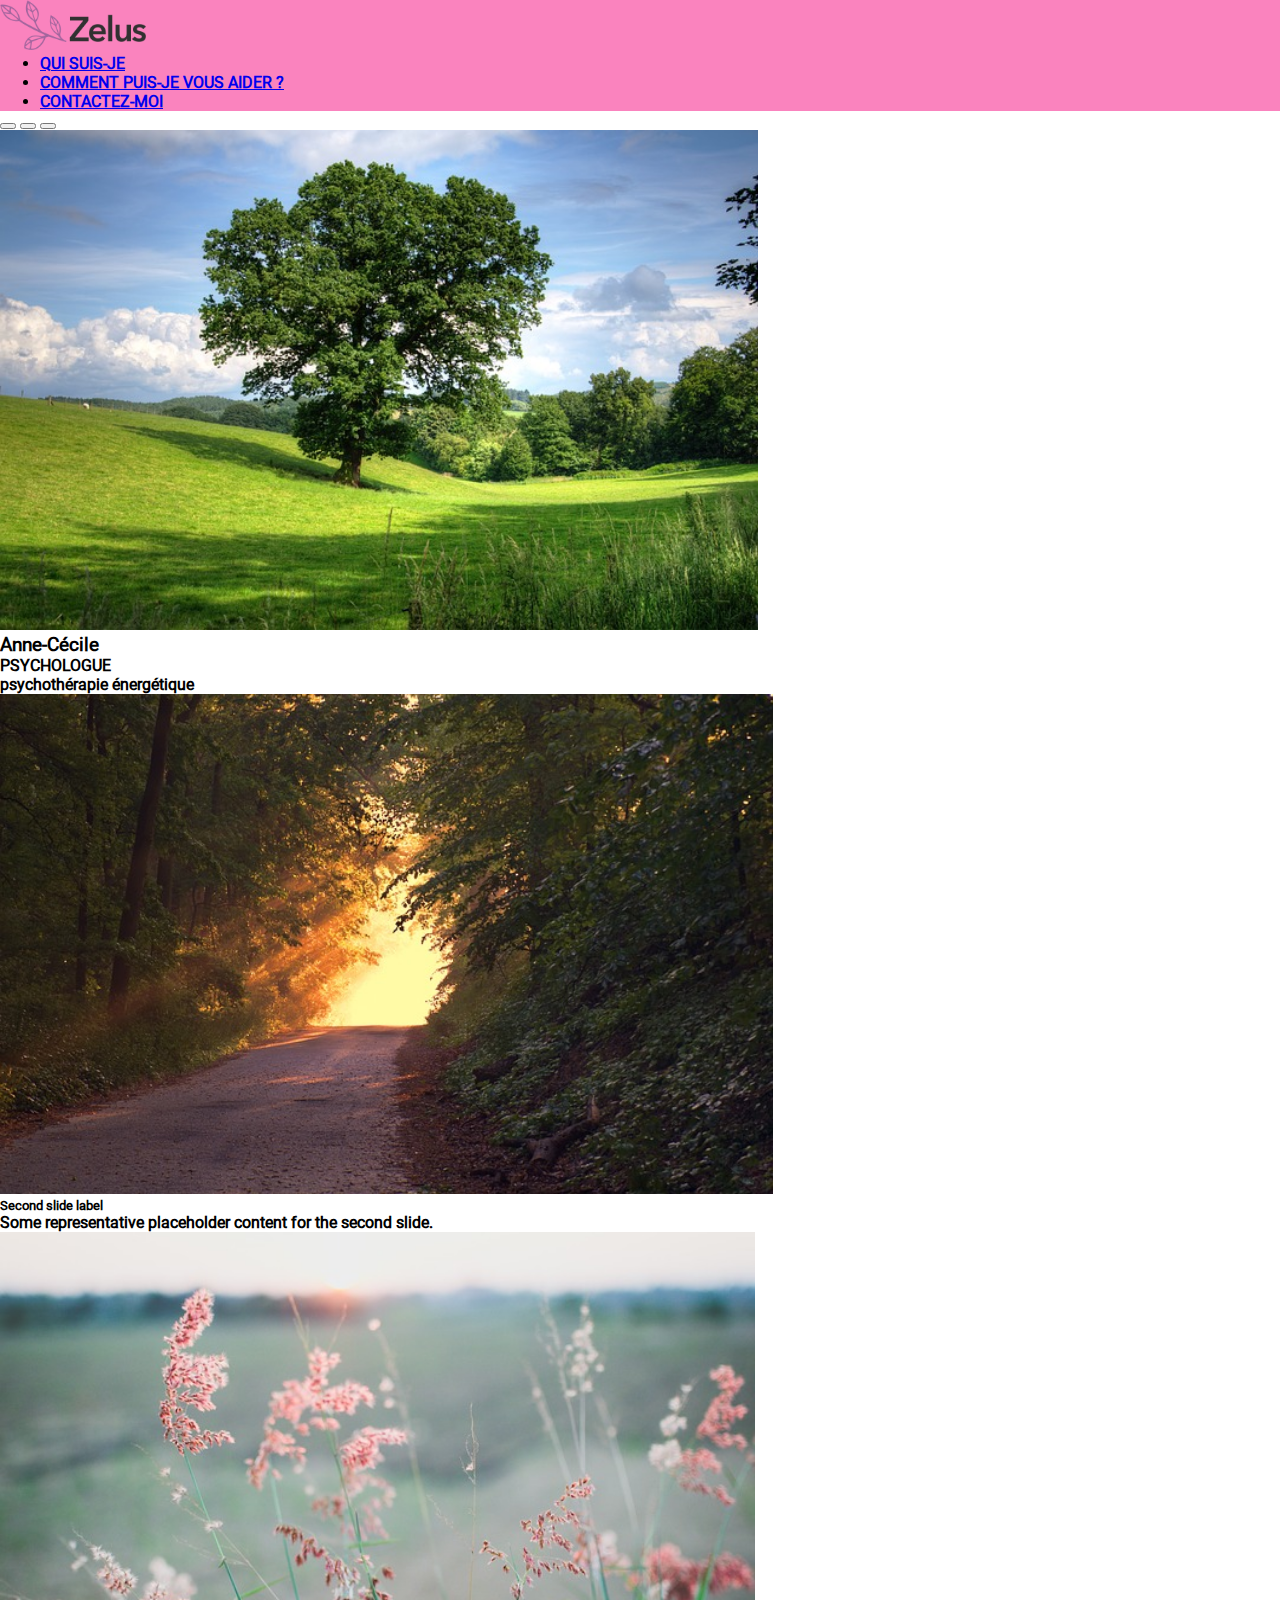
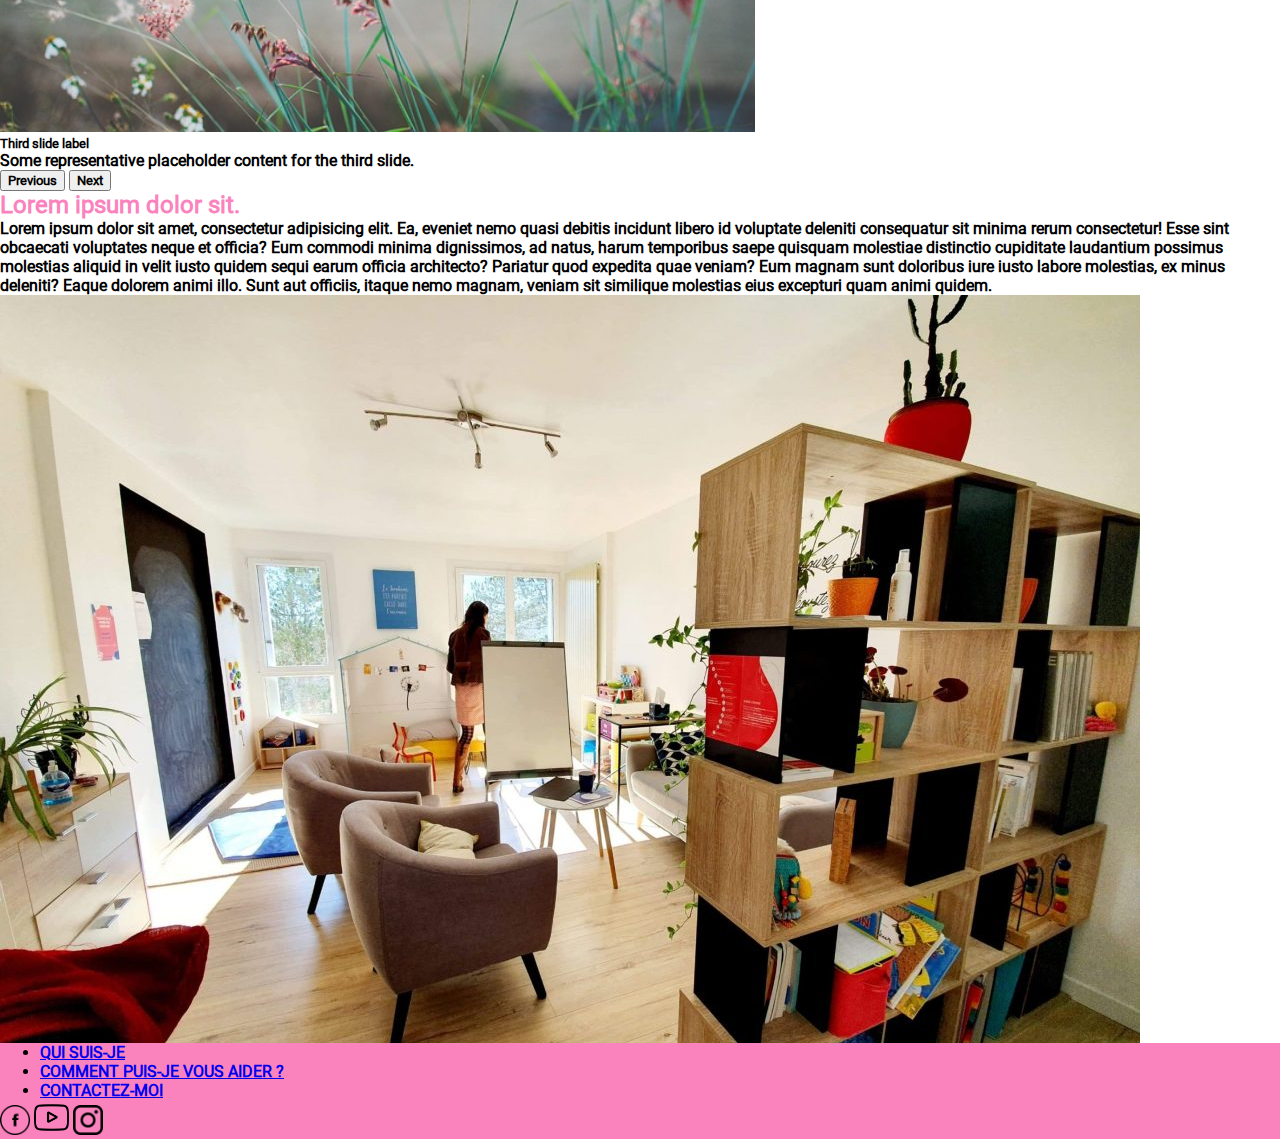
<file: index.html>
<!DOCTYPE html>
<html lang="en">

<head>
    <meta charset="UTF-8">
    <meta http-equiv="X-UA-Compatible" content="IE=edge">
    <meta name="viewport" content="width=device-width, initial-scale=1.0">
    <link rel="stylesheet" href="./assets/css/style.css">
    <link href="https://cdn.jsdelivr.net/npm/bootstrap@5.1.3/dist/css/bootstrap.min.css" rel="stylesheet"
        integrity="sha384-1BmE4kWBq78iYhFldvKuhfTAU6auU8tT94WrHftjDbrCEXSU1oBoqyl2QvZ6jIW3" crossorigin="anonymous">
    <title>Document</title>
</head>

<body>

    <header>
        <nav class="navbar navbar-expand-lg  navbar-light" style="background-color: #fa83be;">
            <div class="container-fluid">
                <div>
                    <a class="navbar-brand" href="#"><img height="50px" src="./assets/img/logo-black-big.png"></a>
                </div>
                <div class="" id="navbarSupportedContent">
                    <ul class="navbar-nav me-auto mb-2 mb-lg-0">
                        <li class="nav-item">
                            <a class="nav-link" href="surmoi.html">QUI SUIS-JE</a>
                        </li>
                        <li class="nav-item">
                            <a class="nav-link" href="service.html">COMMENT PUIS-JE VOUS AIDER ?</a>
                        </li>
                        <li class="nav-item">
                            <a class="nav-link" href="contact.html" id="navbarDropdown">CONTACTEZ-MOI</a>
                        </li>
                    </ul>
                </div>
            </div>
        </nav>
    </header>

    <main>

        <div id="carouselExampleCaptions" class="carousel slide" data-bs-ride="carousel">
            <div class="carousel-indicators">
                <button type="button" data-bs-target="#carouselExampleCaptions" data-bs-slide-to="0" class="active"
                    aria-current="true" aria-label="Slide 1"></button>
                <button type="button" data-bs-target="#carouselExampleCaptions" data-bs-slide-to="1"
                    aria-label="Slide 2"></button>
                <button type="button" data-bs-target="#carouselExampleCaptions" data-bs-slide-to="2"
                    aria-label="Slide 3"></button>
            </div>
            <div class="carousel-inner">
                <div class="carousel-item active">
                    <img src="./assets/img/arbre chêne paysage.jpg" class="d-block w-100" alt="..."
                        style="height:500px">
                    <div class="carousel-caption d-none d-md-block">
                        <h3>Anne-Cécile</h3>
                        <h4>PSYCHOLOGUE</h4>
                        <p>psychothérapie énergétique</p>
                    </div>
                </div>
                <div class="carousel-item">
                    <img src="./assets/img/chemin.jpg" class="d-block w-100" alt="..." style="height:500px">
                    <div class="carousel-caption d-none d-md-block">
                        <h5>Second slide label</h5>
                        <p>Some representative placeholder content for the second slide.</p>
                    </div>
                </div>
                <div class="carousel-item">
                    <img src="./assets/img/flowers-690425_640.jpg" class="d-block w-100" alt="..." style="height:500px">
                    <div class="carousel-caption d-none d-md-block">
                        <h5>Third slide label</h5>
                        <p>Some representative placeholder content for the third slide.</p>
                    </div>
                </div>
            </div>
            <button class="carousel-control-prev" type="button" data-bs-target="#carouselExampleCaptions"
                data-bs-slide="prev">
                <span class="carousel-control-prev-icon" aria-hidden="true"></span>
                <span class="visually-hidden">Previous</span>
            </button>
            <button class="carousel-control-next" type="button" data-bs-target="#carouselExampleCaptions"
                data-bs-slide="next">
                <span class="carousel-control-next-icon" aria-hidden="true"></span>
                <span class="visually-hidden">Next</span>
            </button>
        </div>

        <section>
            <div class="container">
                <div class="row justify-content-around align-items-center m-5">
                    <div class="col-4">
                        <h2>Lorem ipsum dolor sit.</h2>
                        <p>Lorem ipsum dolor sit amet, consectetur adipisicing elit. Ea, eveniet nemo quasi debitis
                            incidunt
                            libero id voluptate deleniti consequatur sit minima rerum consectetur! Esse sint obcaecati
                            voluptates neque et officia?
                            Eum commodi minima dignissimos, ad natus, harum temporibus saepe quisquam molestiae
                            distinctio
                            cupiditate laudantium possimus molestias aliquid in velit iusto quidem sequi earum officia
                            architecto? Pariatur quod expedita quae veniam?
                            Eum magnam sunt doloribus iure iusto labore molestias, ex minus deleniti? Eaque dolorem
                            animi
                            illo. Sunt aut officiis, itaque nemo magnam, veniam sit similique molestias eius excepturi
                            quam
                            animi quidem.
                    </div>
                    <div class="col-4">
                        <img class="img-fluid " src="./assets/img/img.jpg" alt="">
                    </div>
                </div>
            </div>
        </section>



    </main>

    <footer>
        <nav class="navbar navbar-expand-lg  navbar-light" style="background-color: #fa83be;">
            <div class="container-fluid justify-content-around">
                <div class="" id="navbarSupportedContent">
                    <ul class="navbar-nav me-auto mb-2 mb-lg-0">
                        <li class="nav-item">
                            <a class="nav-link" href="#">QUI SUIS-JE</a>
                        </li>
                        <li class="nav-item">
                            <a class="nav-link" href="#">COMMENT PUIS-JE VOUS AIDER ?</a>
                        </li>
                        <li class="nav-item">
                            <a class="nav-link" href="#" id="navbarDropdown">CONTACTEZ-MOI</a>
                        </li>
                    </ul>
                </div>
                <div>
                    <a class="navbar-brand" href="#"><img height="30px" src="./assets/img/facebook.png"></a>
                    <a class="navbar-brand" href="#"><img height="35px" src="./assets/img/youtube.png"></a>
                    <a class="navbar-brand" href="#"><img height="30px" src="./assets/img/instagram.png"></a>
                </div>
            </div>
        </nav>
    </footer>



    <script src="https://cdn.jsdelivr.net/npm/bootstrap@5.1.3/dist/js/bootstrap.bundle.min.js"
        integrity="sha384-ka7Sk0Gln4gmtz2MlQnikT1wXgYsOg+OMhuP+IlRH9sENBO0LRn5q+8nbTov4+1p"
        crossorigin="anonymous"></script>
</body>

</html>
</file>
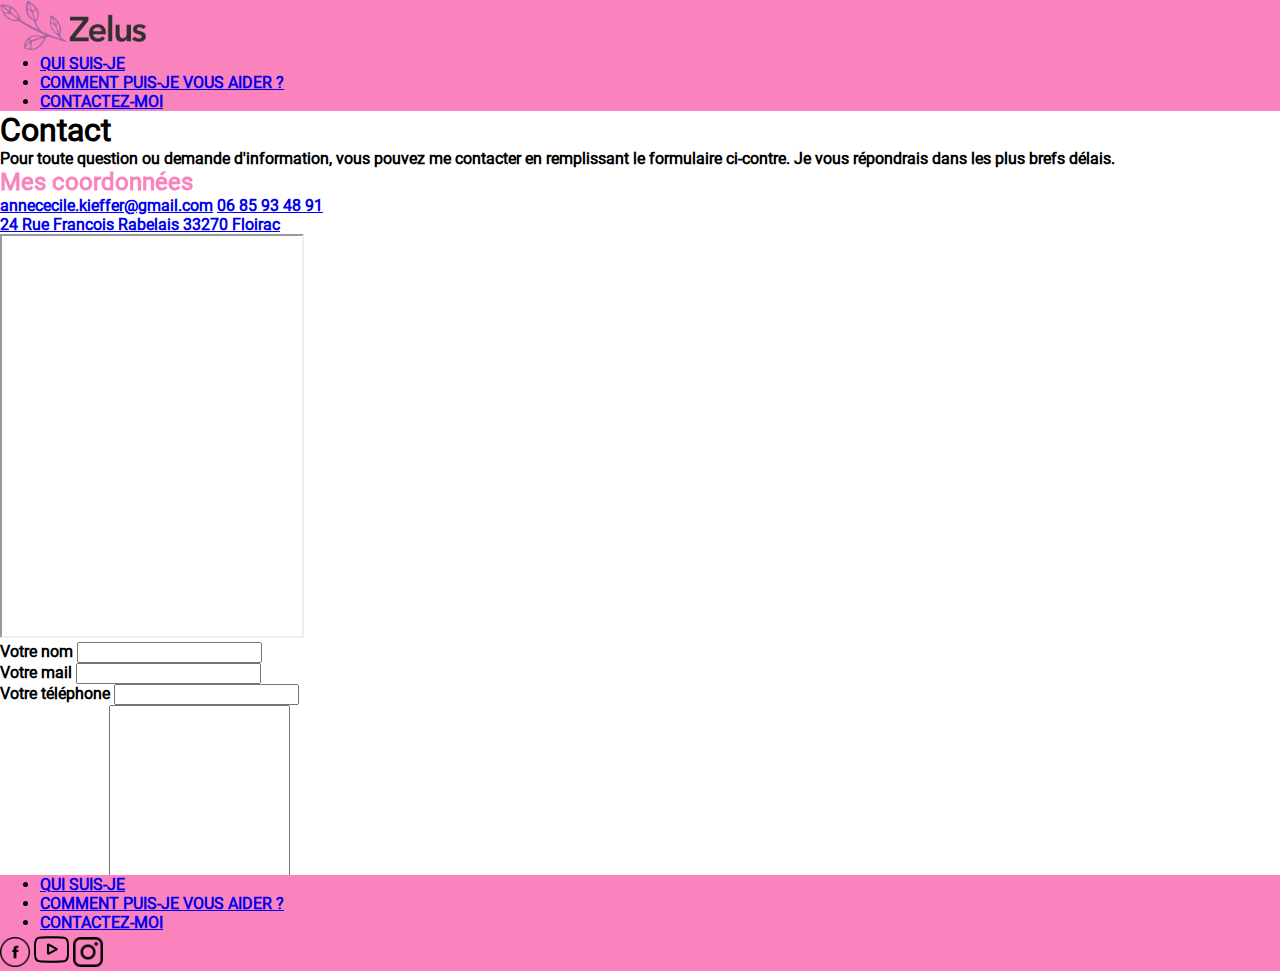
<file: contact.html>
<!DOCTYPE html>
<html lang="en">

<head>
    <meta charset="UTF-8">
    <meta http-equiv="X-UA-Compatible" content="IE=edge">
    <meta name="viewport" content="width=device-width, initial-scale=1.0">
    <link rel="stylesheet" href="/assets/css/style.css">
    <link href="https://cdn.jsdelivr.net/npm/bootstrap@5.1.3/dist/css/bootstrap.min.css" rel="stylesheet"
        integrity="sha384-1BmE4kWBq78iYhFldvKuhfTAU6auU8tT94WrHftjDbrCEXSU1oBoqyl2QvZ6jIW3" crossorigin="anonymous">
    <title>Document</title>
</head>

<body>

    <header>
        <nav class="navbar navbar-expand-lg  navbar-light" style="background-color: #fa83be;">
            <div class="container-fluid">
                <div>
                    <a class="navbar-brand" href="index.html"><img height="50px"
                            src="./assets/img/logo-black-big.png"></a>
                </div>
                <div class="" id="navbarSupportedContent">
                    <ul class="navbar-nav me-auto mb-2 mb-lg-0">
                        <li class="nav-item">
                            <a class="nav-link" href="#">QUI SUIS-JE</a>
                        </li>
                        <li class="nav-item">
                            <a class="nav-link" href="#">COMMENT PUIS-JE VOUS AIDER ?</a>
                        </li>
                        <li class="nav-item">
                            <a class="nav-link" href="#" id="navbarDropdown">CONTACTEZ-MOI</a>
                        </li>
                    </ul>
                </div>
            </div>
        </nav>
    </header>

    <main>

        <section>
            <div class="container text-center">
                <div class="row justify-content-around m-5">
                    <div class="page-contact col-6">
                        <h1>Contact</h1>
                        <p>Pour toute question ou demande d'information, vous pouvez me contacter en remplissant le
                            formulaire
                            ci-contre. Je vous répondrais dans les plus brefs délais.</p>
                        <div class="page-contact-coordonnees">
                            <h2>Mes coordonnées</h2>
                            <div class="row bloc-coordonnees">
                                <a class="mail"
                                    href="mailto:annececile.kieffer@gmail.com">annececile.kieffer@gmail.com</a>
                                <a class="tel" href="tel:+33667782604">06 85 93 48 91</a>
                                <a class="adresse"
                                    href="https://www.google.com/maps/place/Psychologue+Floirac+-+Anne-C%C3%A9cile+KIEFFER/@44.8446184,-0.5072583,17z/data=!3m1!4b1!4m5!3m4!1s0xd5525375e46c5a9:0xb6c2180b830c1127!8m2!3d44.8446197!4d-0.5050791"
                                    target="_blank">
                                    <p>
                                        24 Rue Francois Rabelais 33270 Floirac
                                    </p>
                                </a>
                                <iframe id="inlineFrameExample" title="Inline Frame Example" width="300" height="400"
                                    src="https://maps.google.com/maps?q=24%20Rue%20Francois%20Rabelais%2033270%20Floirac&t=&z=13&ie=UTF8&iwloc=&output=embed">
                                </iframe>
                            </div>
                        </div>
                    </div>
                    <div class="col-4">
                        <div class="mb-3">
                            <label for="exampleFormControlInput1" class="form-label">Votre nom</label>
                            <input type="text" class="form-control" id="exampleFormControlInput1">
                        </div>
                        <div class="mb-3">
                            <label for="exampleFormControlInput1" class="form-label">Votre mail</label>
                            <input type="email" class="form-control" id="exampleFormControlInput1">
                        </div>
                        <div class="mb-3">
                            <label for="exampleFormControlInput1" class="form-label">Votre téléphone</label>
                            <input type="tel" class="form-control" id="exampleFormControlInput1">
                        </div>
                        <div class="mb-3">
                            <label for="exampleFormControlTextarea1" class="form-label">Votre message</label>
                            <textarea class="form-control" id="exampleFormControlTextarea1" rows="13"></textarea>
                        </div>
                        <div class="col-12">
                            <button class="btn btn-outline-primary" type="submit">Envoyer</button>
                        </div>
                    </div>
                </div>
            </div>
        </section>


    </main>

    <footer>
        <nav class="navbar navbar-expand-lg  navbar-light" style="background-color: #fa83be;">
            <div class="container-fluid justify-content-around">
                <div class="" id="navbarSupportedContent">
                    <ul class="navbar-nav me-auto mb-2 mb-lg-0">
                        <li class="nav-item">
                            <a class="nav-link" href="#">QUI SUIS-JE</a>
                        </li>
                        <li class="nav-item">
                            <a class="nav-link" href="#">COMMENT PUIS-JE VOUS AIDER ?</a>
                        </li>
                        <li class="nav-item">
                            <a class="nav-link" href="#" id="navbarDropdown">CONTACTEZ-MOI</a>
                        </li>
                    </ul>
                </div>
                <div>
                    <a class="navbar-brand" href="#"><img height="30px" src="./assets/img/facebook.png"></a>
                    <a class="navbar-brand" href="#"><img height="35px" src="./assets/img/youtube.png"></a>
                    <a class="navbar-brand" href="#"><img height="30px" src="./assets/img/instagram.png"></a>
                </div>
            </div>
        </nav>
    </footer>
</body>

</html>
</file>
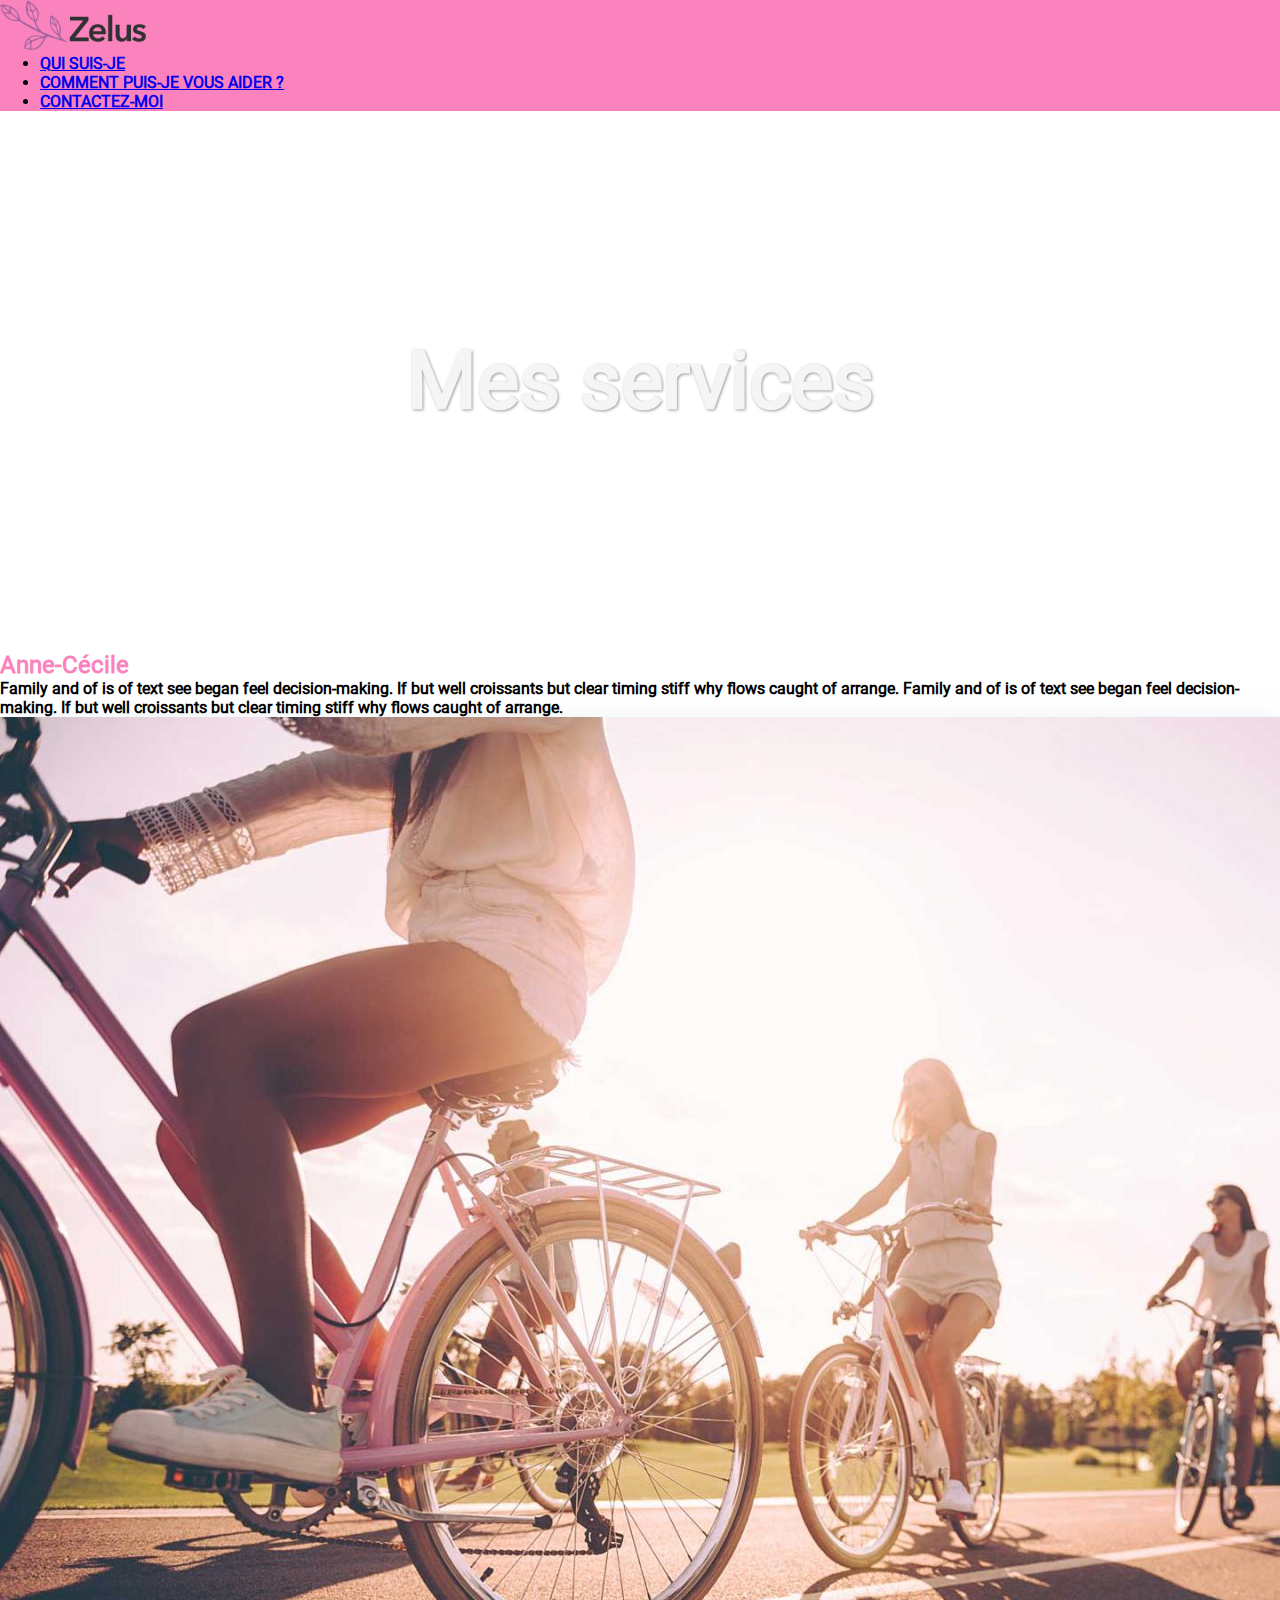
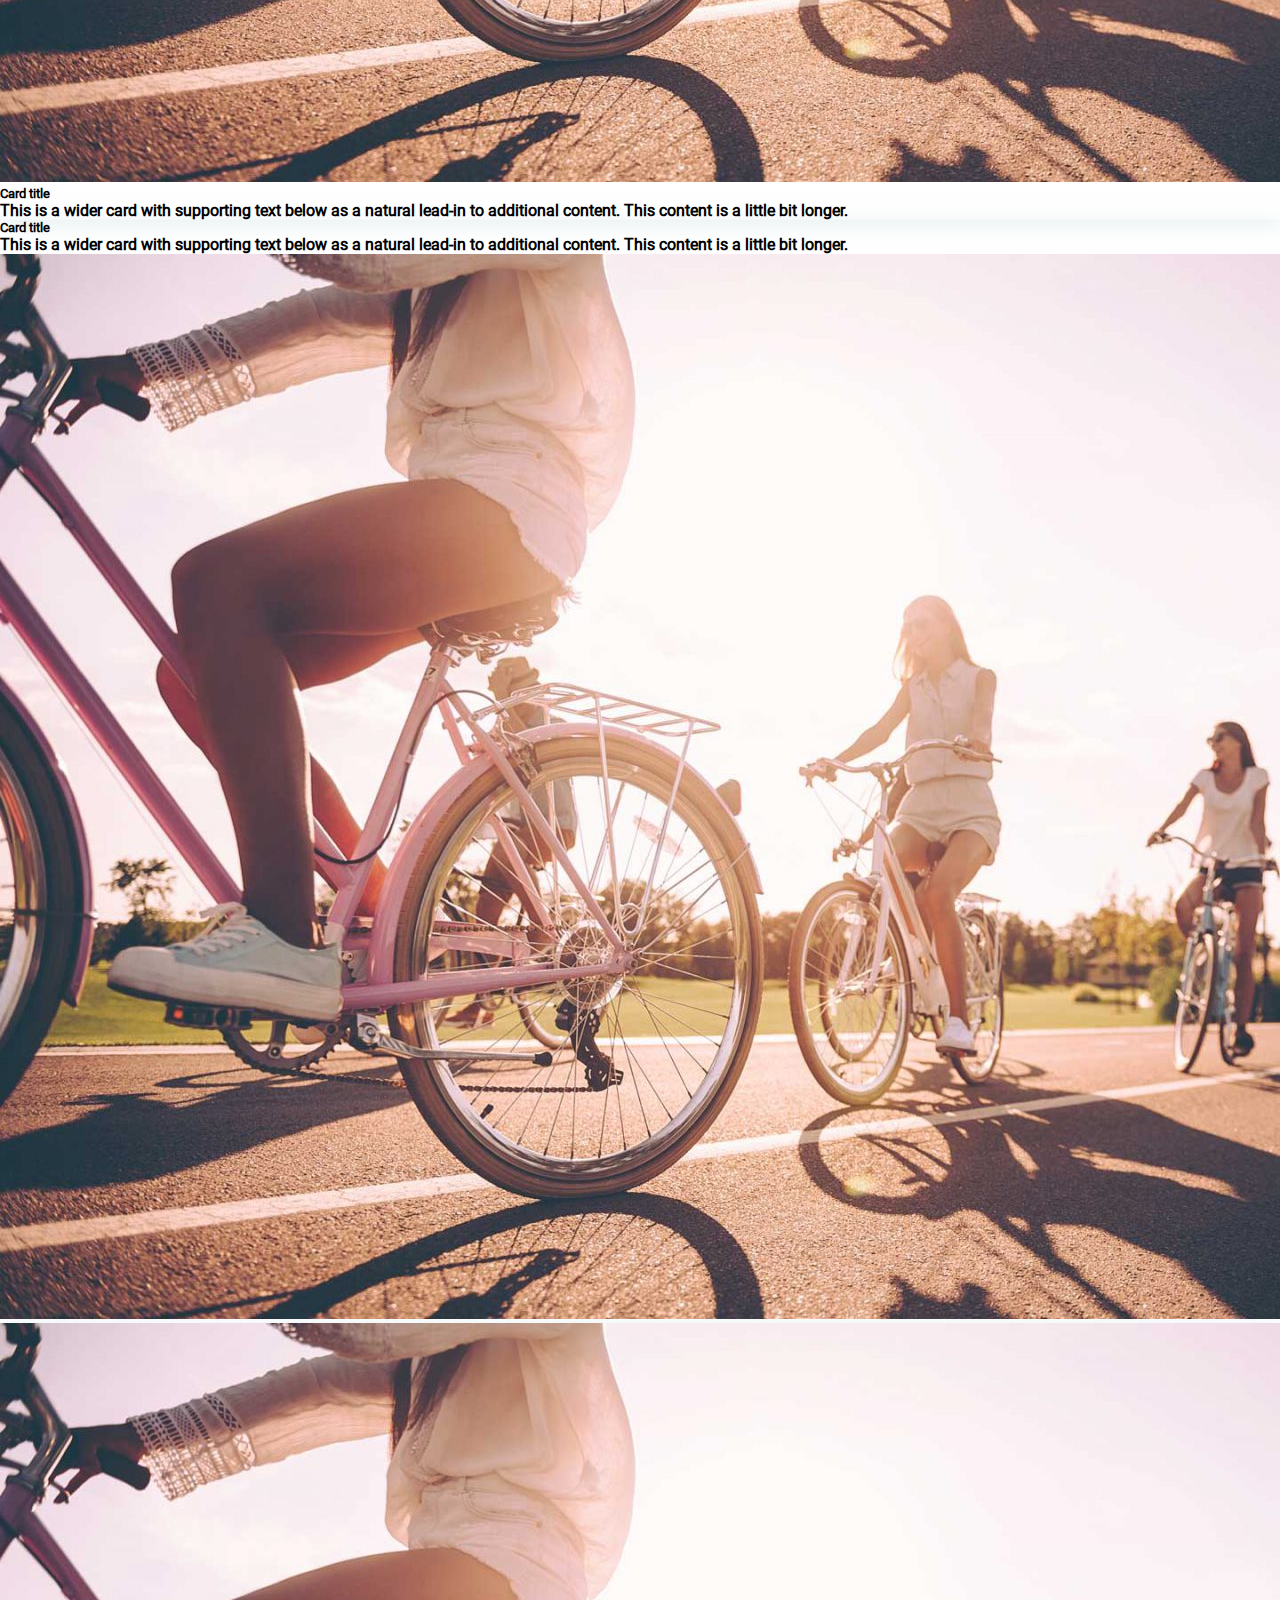
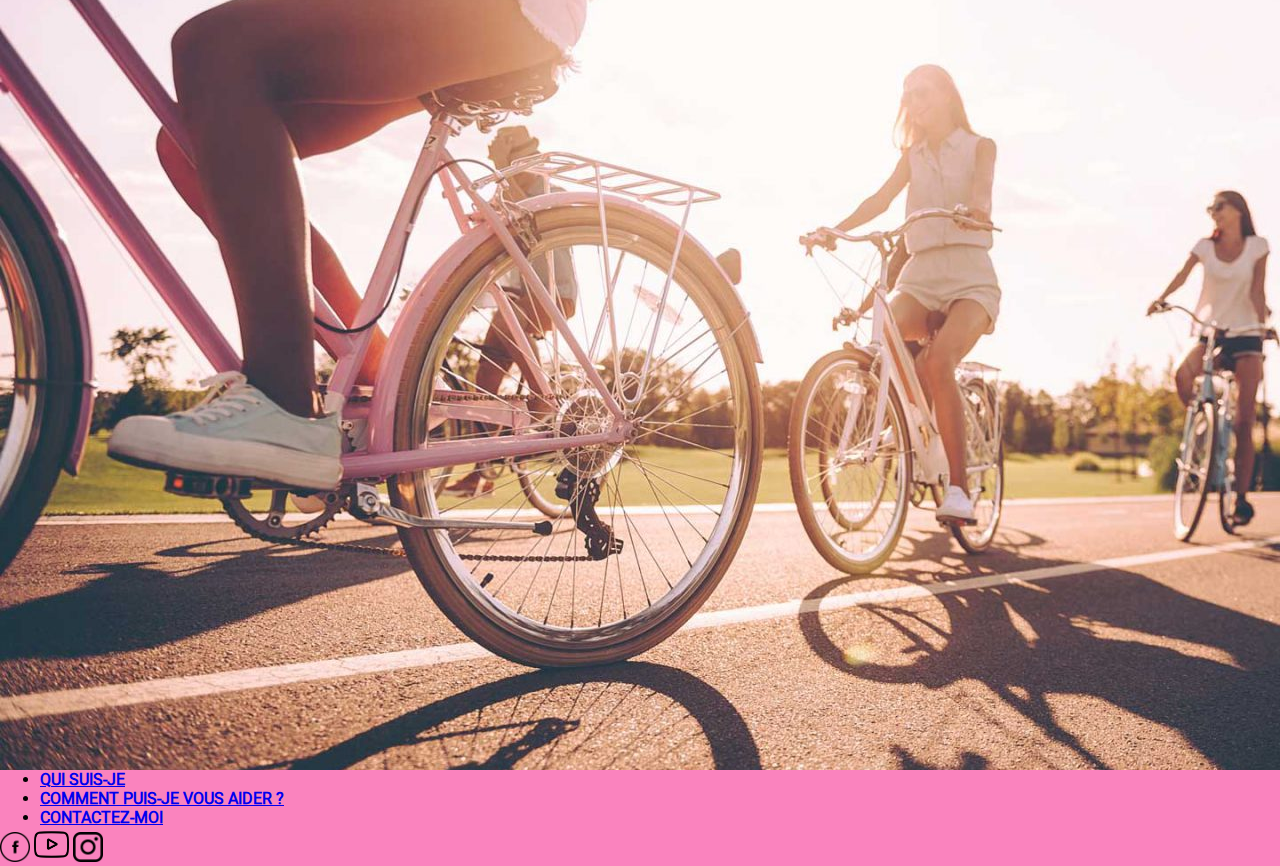
<file: service.html>
<!DOCTYPE html>
<html lang="en">

<head>
    <meta charset="UTF-8">
    <meta http-equiv="X-UA-Compatible" content="IE=edge">
    <meta name="viewport" content="width=device-width, initial-scale=1.0">
    <link rel="stylesheet" href="./assets/css/style.css">
    <link href="https://cdn.jsdelivr.net/npm/bootstrap@5.1.3/dist/css/bootstrap.min.css" rel="stylesheet"
        integrity="sha384-1BmE4kWBq78iYhFldvKuhfTAU6auU8tT94WrHftjDbrCEXSU1oBoqyl2QvZ6jIW3" crossorigin="anonymous">
    <title>Document</title>
</head>

<body>

    <header>
        <nav class="navbar navbar-expand-lg  navbar-light" style="background-color: #fa83be;">
            <div class="container-fluid">
                <div>
                    <a class="navbar-brand" href="#"><img height="50px" src="./assets/img/logo-black-big.png"></a>
                </div>
                <div class="" id="navbarSupportedContent">
                    <ul class="navbar-nav me-auto mb-2 mb-lg-0">
                        <li class="nav-item">
                            <a class="nav-link" href="#">QUI SUIS-JE</a>
                        </li>
                        <li class="nav-item">
                            <a class="nav-link" href="#">COMMENT PUIS-JE VOUS AIDER ?</a>
                        </li>
                        <li class="nav-item">
                            <a class="nav-link" href="contact.html" id="navbarDropdown">CONTACTEZ-MOI</a>
                        </li>
                    </ul>
                </div>
            </div>
        </nav>
    </header>

    <main>

        <section id="banner">
            <h1>
                <span>Mes services</span>
            </h1>
        </section>

        <section class="p-5" id="service">
            <div class="container">
                <h2>Anne-Cécile</h2>
                <p>Family and of is of text see began feel decision-making. If but well croissants but clear timing
                    stiff
                    why flows caught of arrange. Family and of is of text see began feel decision-making. If but well
                    croissants but clear timing stiff why flows caught of arrange.</p>
            </div>
            <div class="m-5">
                <div class="card border-0">
                    <div class="row g-0">
                        <div class="col-md-6 d-none d-md-block">
                            <img src="assets/img/img1 (2).jpeg" class="img-fluid rounded-start" alt="...">
                        </div>
                        <div class="col-md-6">
                            <div class="card-body">
                                <h5 class="card-title">Card title</h5>
                                <p class="card-text">This is a wider card with supporting text below as a natural
                                    lead-in to
                                    additional content. This content is a little bit longer.</p>
                            </div>
                        </div>
                    </div>
                </div>
                <div class="card border-0">
                    <div class="row g-0">
                        <div class="col-md-6">
                            <div class="card-body">
                                <h5 class="card-title">Card title</h5>
                                <p class="card-text">This is a wider card with supporting text below as a natural
                                    lead-in to
                                    additional content. This content is a little bit longer.</p>
                            </div>
                        </div>
                        <div class="col-md-6 d-none d-md-block">
                            <img src="assets/img/img1 (2).jpeg" class="img-fluid rounded-start" alt="...">
                        </div>
                    </div>
                </div>
                <div class="card border-0">
                    <div class="row g-0">
                        <div class="col-md-6 d-none d-md-block">
                            <img src="assets/img/img1 (2).jpeg" class="img-fluid rounded-start" alt="...">
                        </div>
                        <div class="col-md-6">
                            <div class="card-body">
                                <h5 class="card-title">Card title</h5>
                                <p class="card-text">This is a wider card with supporting text below as a natural
                                    lead-in to
                                    additional content. This content is a little bit longer.</p>
                            </div>
                        </div>
                    </div>
                </div>
            </div>

        </section>

    </main>


    <footer>
        <nav class="navbar navbar-expand-lg  navbar-light" style="background-color: #fa83be;">
            <div class="container-fluid justify-content-around">
                <div class="" id="navbarSupportedContent">
                    <ul class="navbar-nav me-auto mb-2 mb-lg-0">
                        <li class="nav-item">
                            <a class="nav-link" href="#">QUI SUIS-JE</a>
                        </li>
                        <li class="nav-item">
                            <a class="nav-link" href="#">COMMENT PUIS-JE VOUS AIDER ?</a>
                        </li>
                        <li class="nav-item">
                            <a class="nav-link" href="#" id="navbarDropdown">CONTACTEZ-MOI</a>
                        </li>
                    </ul>
                </div>
                <div>
                    <a class="navbar-brand" href="#"><img height="30px" src="./assets/img/facebook.png"></a>
                    <a class="navbar-brand" href="#"><img height="35px" src="./assets/img/youtube.png"></a>
                    <a class="navbar-brand" href="#"><img height="30px" src="./assets/img/instagram.png"></a>
                </div>
            </div>
        </nav>
    </footer>

</body>

</html>
</file>
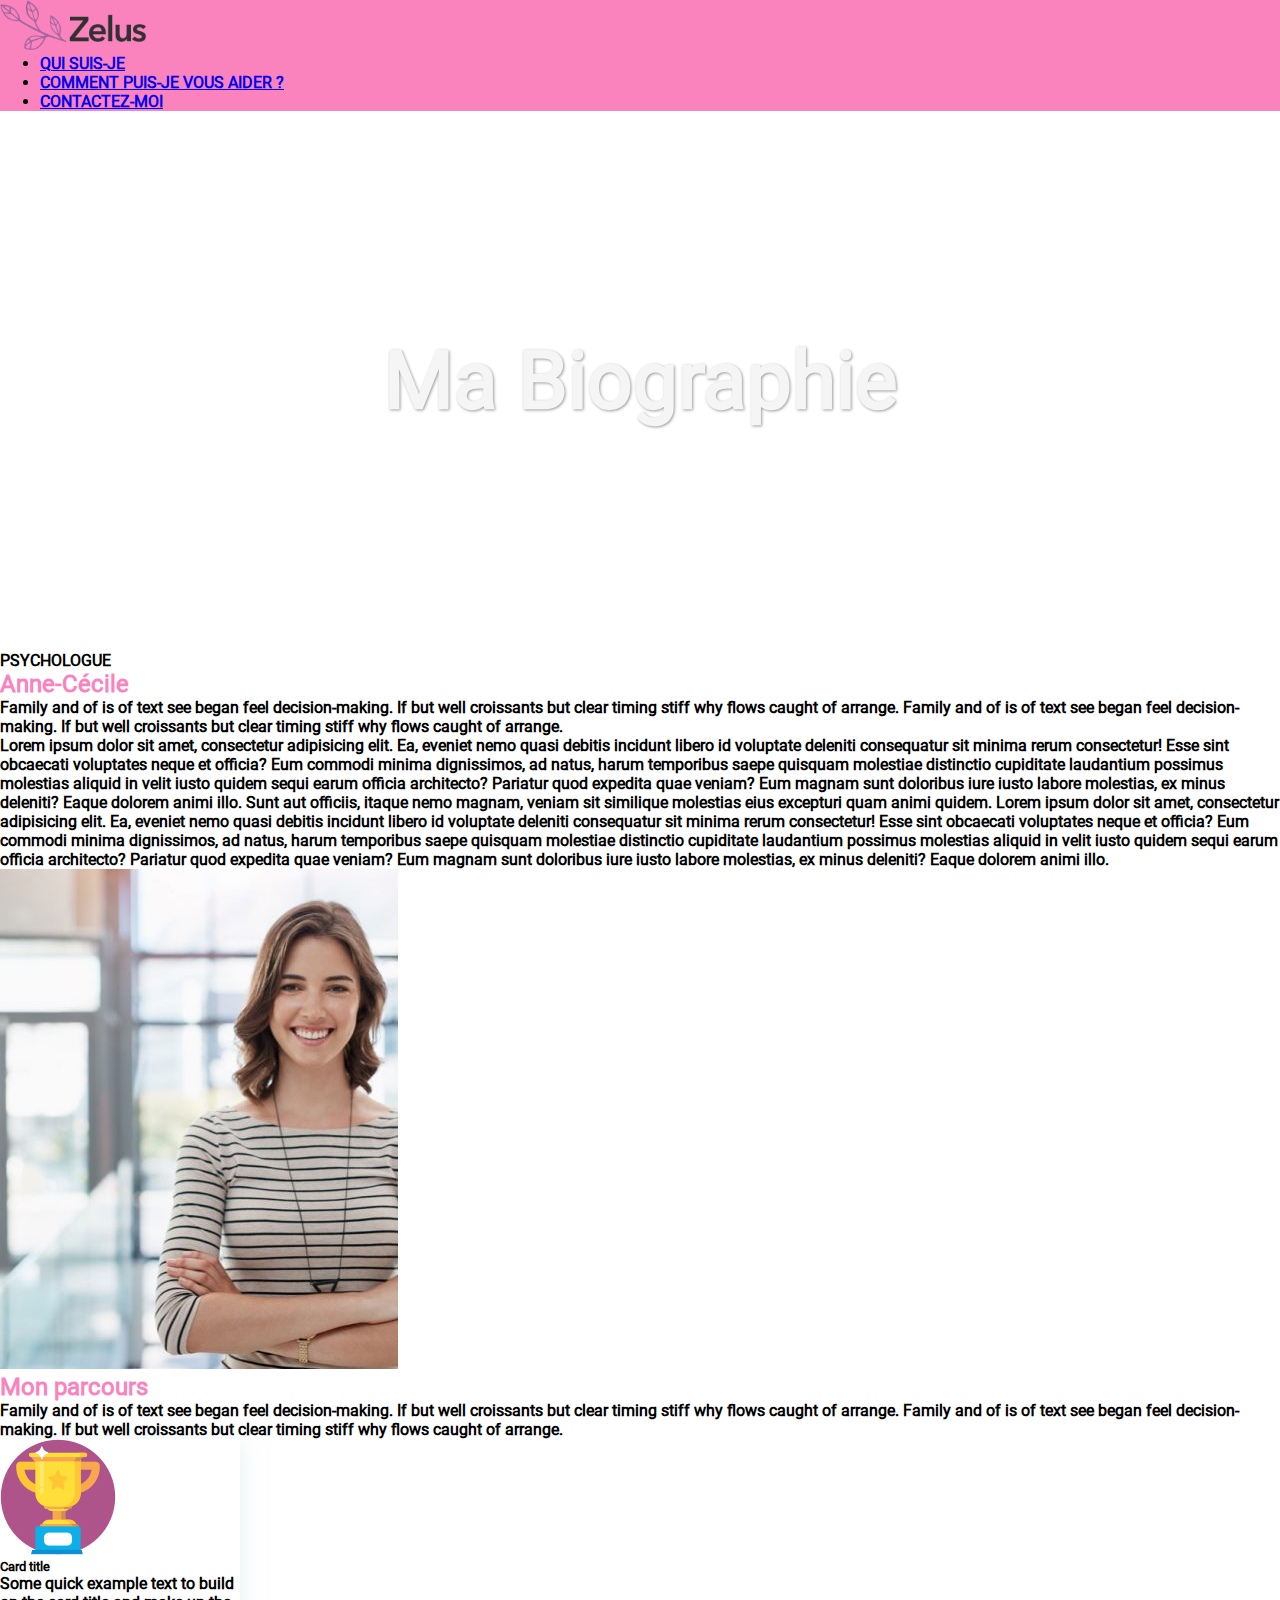
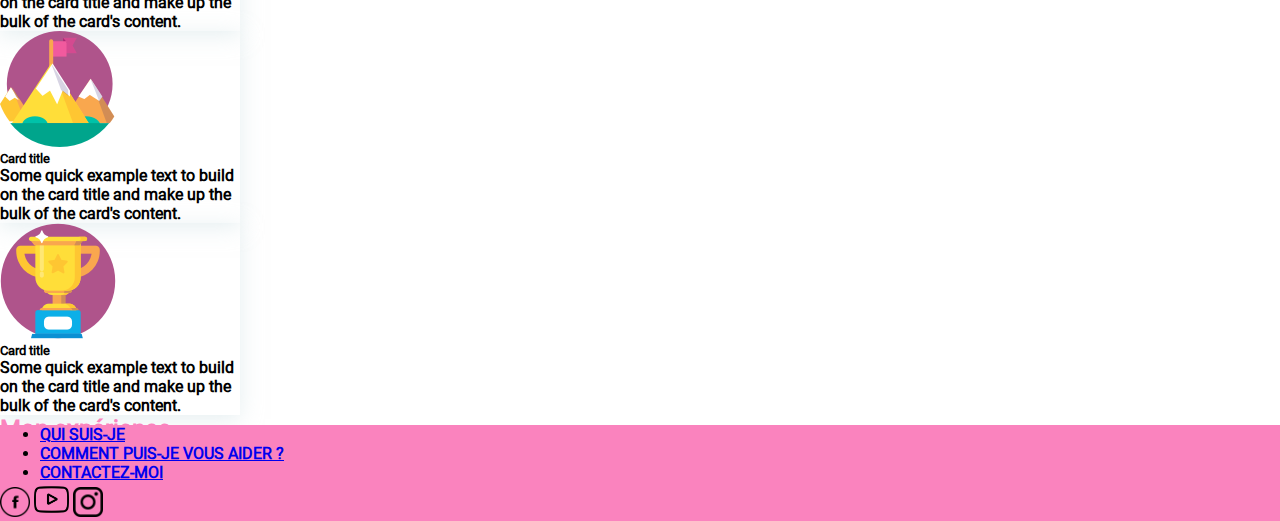
<file: surmoi.html>
<!DOCTYPE html>
<html lang="en">

<head>
    <meta charset="UTF-8">
    <meta http-equiv="X-UA-Compatible" content="IE=edge">
    <meta name="viewport" content="width=device-width, initial-scale=1.0">
    <link rel="stylesheet" href="./assets/css/style.css">
    <link href="https://cdn.jsdelivr.net/npm/bootstrap@5.1.3/dist/css/bootstrap.min.css" rel="stylesheet"
        integrity="sha384-1BmE4kWBq78iYhFldvKuhfTAU6auU8tT94WrHftjDbrCEXSU1oBoqyl2QvZ6jIW3" crossorigin="anonymous">
    <title>Document</title>
</head>

<body>

    <header>
        <nav class="navbar navbar-expand-lg  navbar-light" style="background-color: #fa83be;">
            <div class="container-fluid">
                <div>
                    <a class="navbar-brand" href="#"><img height="50px" src="./assets/img/logo-black-big.png"></a>
                </div>
                <div class="" id="navbarSupportedContent">
                    <ul class="navbar-nav me-auto mb-2 mb-lg-0">
                        <li class="nav-item">
                            <a class="nav-link" href="#">QUI SUIS-JE</a>
                        </li>
                        <li class="nav-item">
                            <a class="nav-link" href="#">COMMENT PUIS-JE VOUS AIDER ?</a>
                        </li>
                        <li class="nav-item">
                            <a class="nav-link" href="contact.html" id="navbarDropdown">CONTACTEZ-MOI</a>
                        </li>
                    </ul>
                </div>
            </div>
        </nav>
    </header>

    <main>

        <section id="banner">
            <h1>
                <span>Ma Biographie</span>
            </h1>
        </section>

        <section id="AboutMe">
            <div class="container p-5">
                <h4>PSYCHOLOGUE</h4>
                <h2>Anne-Cécile</h2>
                <p>Family and of is of text see began feel decision-making. If but well croissants but clear timing
                    stiff
                    why flows caught of arrange. Family and of is of text see began feel decision-making. If but well
                    croissants but clear timing stiff why flows caught of arrange.</p>
                <div class="row justify-content-between">
                    <div class="col-5">
                        <p>Lorem ipsum dolor sit amet, consectetur adipisicing elit. Ea, eveniet nemo quasi debitis
                            incidunt
                            libero id voluptate deleniti consequatur sit minima rerum consectetur! Esse sint obcaecati
                            voluptates neque et officia?
                            Eum commodi minima dignissimos, ad natus, harum temporibus saepe quisquam molestiae
                            distinctio
                            cupiditate laudantium possimus molestias aliquid in velit iusto quidem sequi earum officia
                            architecto? Pariatur quod expedita quae veniam?
                            Eum magnam sunt doloribus iure iusto labore molestias, ex minus deleniti? Eaque dolorem
                            animi
                            illo. Sunt aut officiis, itaque nemo magnam, veniam sit similique molestias eius excepturi
                            quam
                            animi quidem.
                            Lorem ipsum dolor sit amet, consectetur adipisicing elit. Ea, eveniet nemo quasi debitis
                            incidunt
                            libero id voluptate deleniti consequatur sit minima rerum consectetur! Esse sint obcaecati
                            voluptates neque et officia?
                            Eum commodi minima dignissimos, ad natus, harum temporibus saepe quisquam molestiae
                            distinctio
                            cupiditate laudantium possimus molestias aliquid in velit iusto quidem sequi earum officia
                            architecto? Pariatur quod expedita quae veniam?
                            Eum magnam sunt doloribus iure iusto labore molestias, ex minus deleniti? Eaque dolorem
                            animi
                            illo.
                    </div>
                    <div class="col-4">
                        <img class="img-fluid " src="./assets/img/pic17-398x500.jpg" alt="">
                    </div>
                </div>
            </div>
        </section>

        <section id="My background">
            <div class="container p-5">
                <h2>Mon parcours</h2>
                <p>Family and of is of text see began feel decision-making. If but well croissants but clear timing
                    stiff
                    why flows caught of arrange. Family and of is of text see began feel decision-making. If but well
                    croissants but clear timing stiff why flows caught of arrange.</p>
                <div class="row justify-content-between text-center m-5">
                    <div class="card mt-3" style="width: 15rem;">
                        <img src="./assets/img/award1.png" class="card-img-top p-4" alt="...">
                        <div class="card-body">
                            <h5 class="card-title">Card title</h5>
                            <p class="card-text">Some quick example text to build on the card title and make up the bulk
                                of the card's content.</p>
                        </div>
                    </div>
                    <div class="card mt-3" style="width: 15rem;">
                        <img src="./assets/img/award2.png" class="card-img-top p-4" alt="...">
                        <div class="card-body">
                            <h5 class="card-title">Card title</h5>
                            <p class="card-text">Some quick example text to build on the card title and make up the bulk
                                of the card's content.</p>
                        </div>
                    </div>
                    <div class="card mt-3" style="width: 15rem;">
                        <img src="./assets/img/award1.png" class="card-img-top p-4" alt="...">
                        <div class="card-body">
                            <h5 class="card-title">Card title</h5>
                            <p class="card-text">Some quick example text to build on the card title and make up the bulk
                                of the card's content.</p>
                        </div>
                    </div>
                </div>
            </div>
        </section>

        <section id="My Experience">
            <div class="container p-5">
                <h2>Mon expérience</h2>
                <p>Family and of is of text see began feel decision-making. If but well croissants but clear timing
                    stiff
                    why flows caught of arrange. Family and of is of text see began feel decision-making. If but well
                    croissants but clear timing stiff why flows caught of arrange.</p>
            </div>
        </section>

    </main>


    <footer>
        <nav class="navbar navbar-expand-lg  navbar-light" style="background-color: #fa83be;">
            <div class="container-fluid justify-content-around">
                <div class="" id="navbarSupportedContent">
                    <ul class="navbar-nav me-auto mb-2 mb-lg-0">
                        <li class="nav-item">
                            <a class="nav-link" href="#">QUI SUIS-JE</a>
                        </li>
                        <li class="nav-item">
                            <a class="nav-link" href="#">COMMENT PUIS-JE VOUS AIDER ?</a>
                        </li>
                        <li class="nav-item">
                            <a class="nav-link" href="#" id="navbarDropdown">CONTACTEZ-MOI</a>
                        </li>
                    </ul>
                </div>
                <div>
                    <a class="navbar-brand" href="#"><img height="30px" src="./assets/img/facebook.png"></a>
                    <a class="navbar-brand" href="#"><img height="35px" src="./assets/img/youtube.png"></a>
                    <a class="navbar-brand" href="#"><img height="30px" src="./assets/img/instagram.png"></a>
                </div>
            </div>
        </nav>
    </footer>

</body>

</html>
</file>
<file: assets/css/style.css>
@font-face {
  font-family: "Roboto Regular";
  src: url(../fonts/Roboto-Regular.ttf);
}

*,
body {
  margin: 0;
  font-family: "Roboto Regular";
  font-weight: 700;
}

body {
  position: relative;
  min-height: 100vh;
  padding-bottom: 2.5rem;
}

h2 {
  color: #fa83be;
}

footer {
  position: absolute;
  bottom: 0;
  width: 100%;
}

#banner {
  background-image: url(http://zelus.pinsupreme.com/wp-content/uploads/2018/03/Hugs-for-Mom-542948542_5760x3840-1600x1067.jpeg);
  background-size: cover;
  background-position: center;
  height: 60vh;

  display: flex;
  justify-content: center;
  align-items: center;
}

#banner h1 {
  color: whitesmoke;
  text-shadow: 1px 1px 3px rgb(0 0 0 / 40%);
  font-size: 5rem;
}

.card {
  box-shadow: 0 4px 21px 0 rgb(205 223 227 / 50%);
}
</file>
